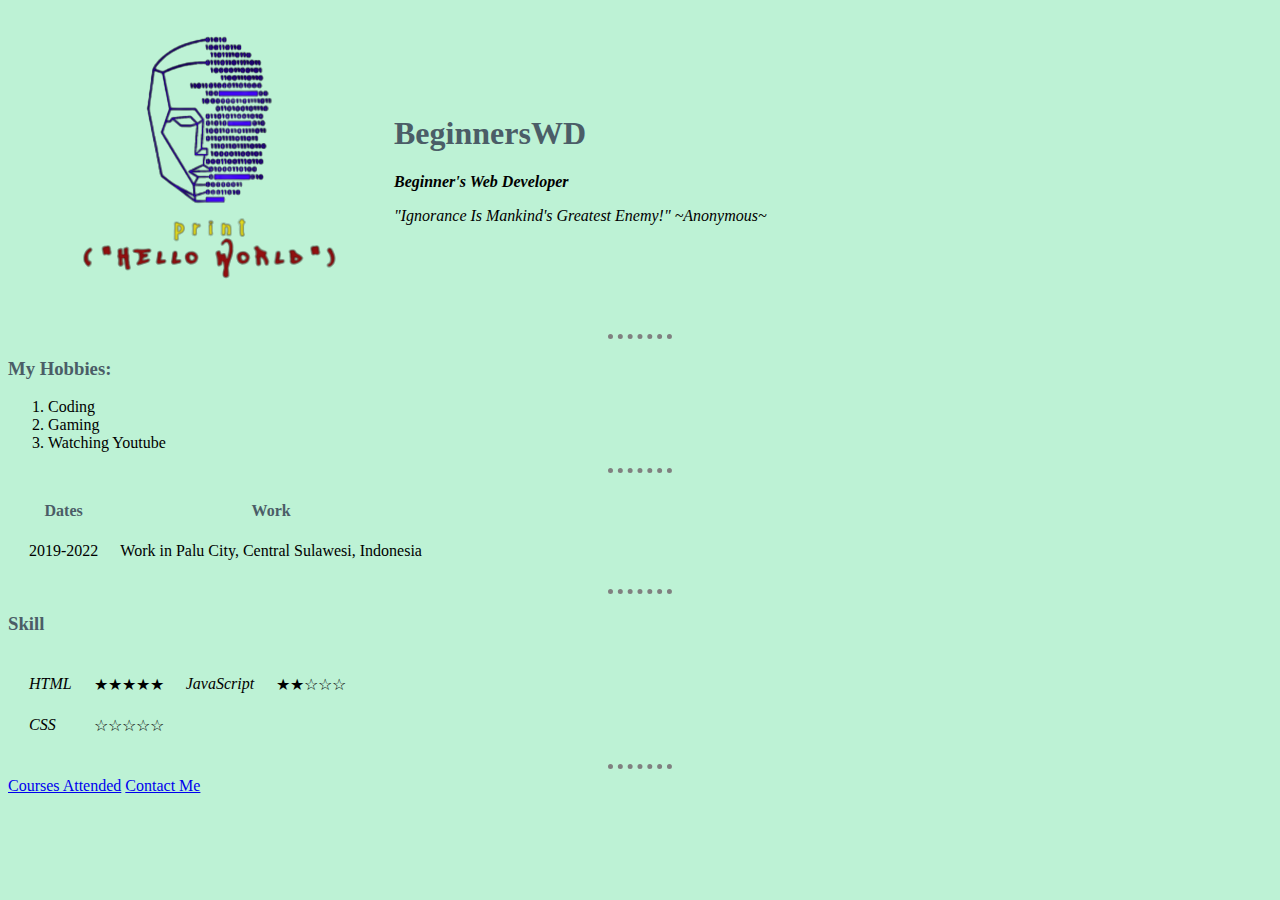
<file: index.html>
<!DOCTYPE html>
<html>
  <head>
    <meta charset="utf-8">
    <title>BeginnersWD Personal Site</title>
    <link rel="stylesheet" href="css/styles.css">
  </head>
  <body>
    <table cellspacing="20">
      <tr>
        <td><img src="hello world.png" alt=""></td>
        <td>
          <h1>BeginnersWD</h1>
          <p><strong><em>Beginner's Web Developer</em></strong></p>
          <p><em>"Ignorance Is Mankind's Greatest Enemy!" ~Anonymous~</em></p>
        </td>
      </tr>
    </table>
    <hr>
    <h3>My Hobbies:</h3>
    <ol>
      <li>Coding</li>
      <li>Gaming</li>
      <li>Watching Youtube</li>
    </ol>
    <hr>
    <table cellspacing="20">
      <thead>
        <tr>
          <th>Dates</th>
          <th>Work</th>
        </tr>
      </thead>
      <tbody>
        <tr>
          <td>2019-2022</td>
          <td>Work in Palu City, Central Sulawesi, Indonesia</td>
        </tr>
      </tbody>
    </table>
    <hr>
    <table cellspacing="20">
      <tbody>
        <tr>
          <h3>Skill</h3>
          <table cellspacing="20">
            <tr>
              <td><em>HTML</em></td>
              <td>★★★★★</td>
              <td><em>JavaScript</em></td>
              <td>★★☆☆☆</td>
            </tr>
            <tr>
              <td><em>CSS</em></td>
              <td>☆☆☆☆☆</td>
            </tr>
        </tr>
      </tbody>
    </table>
    <hr>
    <a href="Courses.html">Courses Attended</a>
    <a href="ContactMe.html">Contact Me</a>

  </body>
</html>
</file>
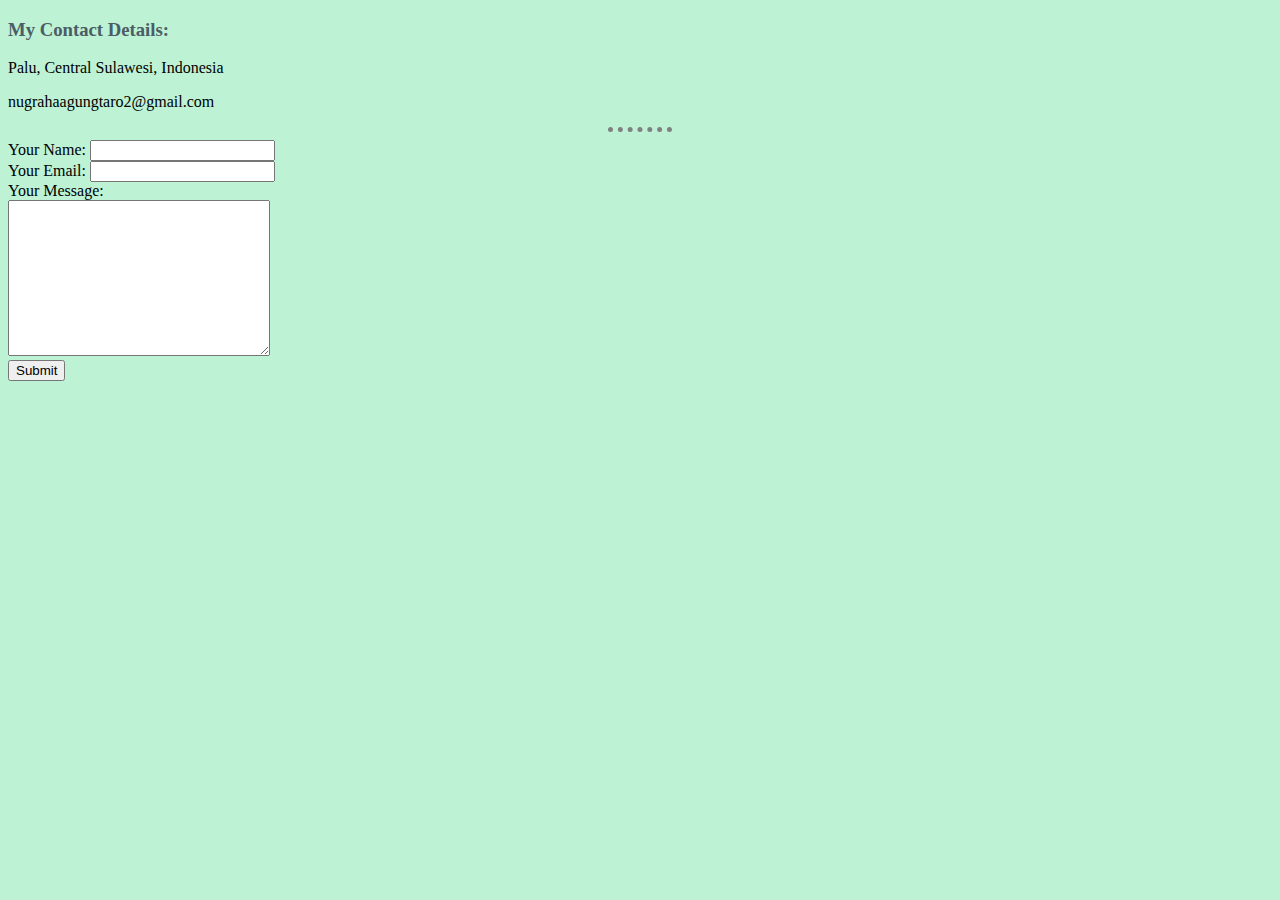
<file: ContactMe.html>
<!DOCTYPE html>
<html lang="en" dir="ltr">
  <head>
    <meta charset="utf-8">
    <title>Contact Me</title>
  </head>
  <link rel="stylesheet" href="css/styles.css">
  <body>
    <h3><strong>My Contact Details:</strong></h3>
    <p>Palu, Central Sulawesi, Indonesia</p>
    <p>nugrahaagungtaro2@gmail.com</p>
    <hr>
    <form action="mailto:nugrahaagungtaro2@gmail.com" method="post"enctype="text/plain">
      <label>Your Name:</label>
      <input type="text" name="Name" value=""><br>
      <label>Your Email:</label>
      <input type="email" name="Email" value=""><br>
      <label>Your Message:</label><br>
      <textarea name="Message" rows="10" cols="30"></textarea><br>
      <input type="submit" name="">
    </form>
  </body>
</html>
</file>
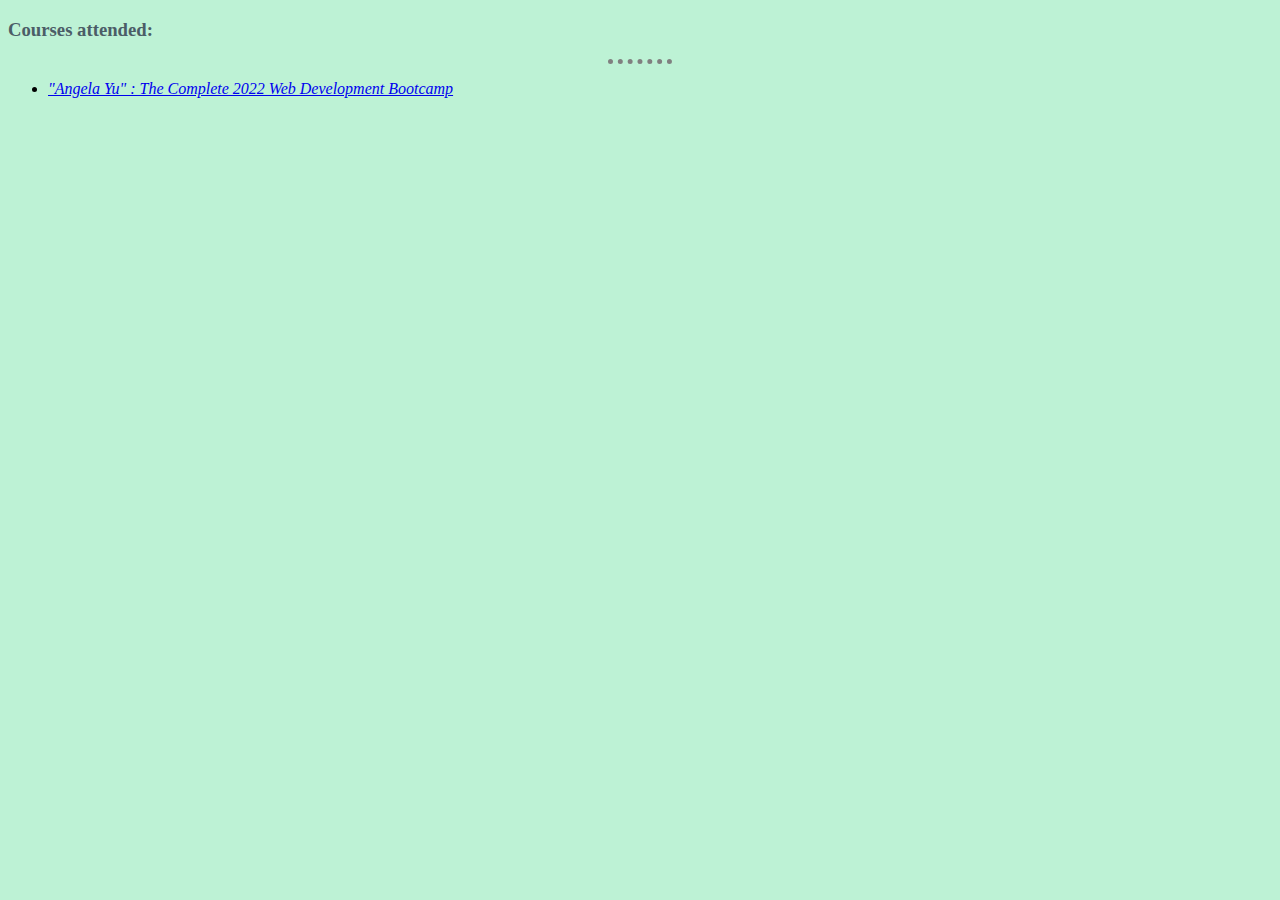
<file: Courses.html>
<!DOCTYPE html>
<html lang="en" dir="ltr">
  <head>
    <meta charset="utf-8">
    <title>Courses Attended:</title>
    <link rel="stylesheet" href="css/styles.css">
  </head>
  <body>
    <h3><strong>Courses attended:</strong></h3>
    <hr>
    <ul>
      <li><a href="https://www.udemy.com/share/1013gG3@AcWoA_oN2GkQcwpGxOeTrfzwLCcMu1Iom0mjalOv8LmYgbKZhmaWxQFoxvcUWEh1RA==/"><em>"Angela Yu" : The Complete 2022 Web Development Bootcamp</em></a></li>
    </ul>

  </body>
</html>
</file>
<file: css/styles.css>
body {
    background-color: #BDF2D5;
  }
  h1 {
    color: #4B5D67;
  }
  h3 {
    color: #4B5D67;
  }
  thead {
    color: #4B5D67;
  }
  hr {
    border-style: none;
    border-top-style: dotted;
    border-color: grey;
    border-width: 5px;
    width: 5%;
  }
</file>
